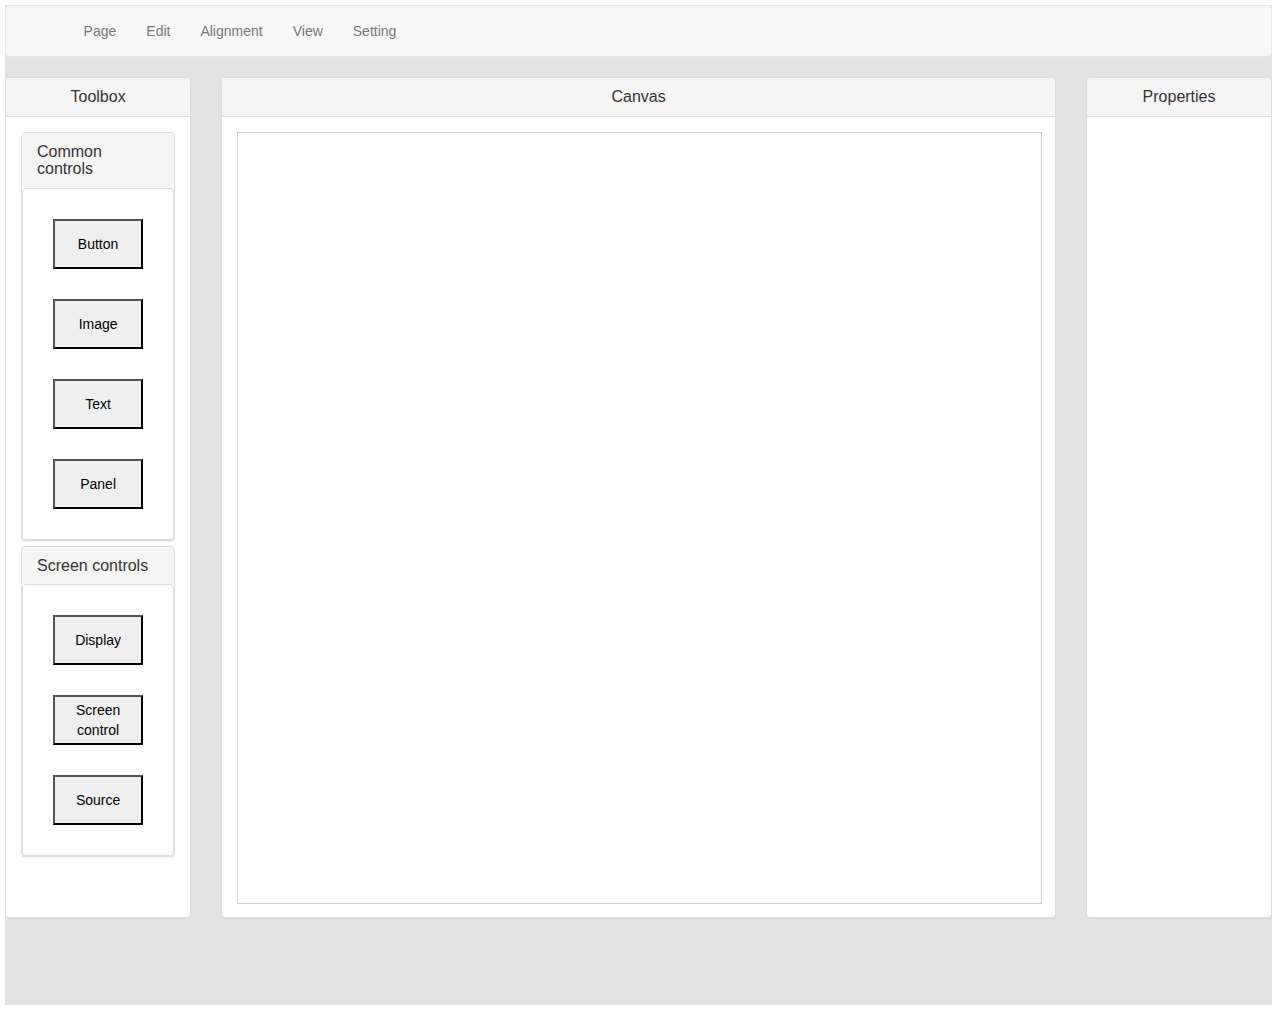
<file: uiEditor.html>
<!DOCTYPE html>
<html>
    <head>
        <meta http-equiv="Content-Type" content="text/html; charset=UTF-8">
        <title>UI editor</title>
        <link href="js/libs/twitter-bootstrap/css/bootstrap.css" rel="stylesheet" />    
		<link href="js/libs/colorPicker/css/bootstrap-colorpicker.css" rel="stylesheet"/>		
        <link href="style.css" rel="stylesheet" />
        <script src="js/libs/jquery/jquery.js"></script>
        <script src="js/libs/twitter-bootstrap/js/bootstrap.js"></script>
		<script src="js/libs/colorPicker/js/bootstrap-colorpicker.js"></script>
        <script src="js/libs/bootbox/bootbox.js"></script>
        <script src="Notify.js"></script>
        <script src="uiEditor.js"></script>
        <script src="main.js"></script>
    </head>
    <body onload="uiEditor.mainApp.init()">
        <div id="main">
            <nav  class="navbar navbar-default">
                <div class="navbar-inner">
                    <div class="container">                       
                        <ul class="nav navbar-nav">
                            <li class="dropdown"><a>Page</a>
                                <ul class="dropdown-menu">
                                    <!--<li><a class=dropdown-toggle" data-toggle="dropdown">New page</a></li>-->
                                    <li><a class=dropdown-toggle" data-toggle="dropdown">New page</a></li>
                                    <li><a class=dropdown-toggle" data-toggle="dropdown">Open</a></li>
                                    <li><a class=dropdown-toggle" data-toggle="dropdown" onclick="ns.saveToJson()">Save</a></li>
                                    <li><a class=dropdown-toggle" data-toggle="dropdown">Save as</a></li>
                                </ul>
                            </li>
                            <li class="dropdown"><a>Edit</a>
                                <ul class="dropdown-menu">
                                    <li><a class=dropdown-toggle" data-toggle="dropdown">Cut</a></li>
                                    <li><a class=dropdown-toggle" data-toggle="dropdown">Copy</a></li>
                                    <li><a class=dropdown-toggle" data-toggle="dropdown">Paste</a></li>
                                    <li><a class=dropdown-toggle" data-toggle="dropdown">Delete</a></li>
                                </ul>
                            </li>
                            <li class="dropdown"><a>Alignment</a>
                                <ul class="dropdown-menu">
                                    <li><a class="dropdown-toggle" data-toggle="dropdown" onclick="ns.alignSizes()">Size alignment</a></li>
                                    <li><a class="dropdown-toggle" data-toggle="dropdown" onclick="ns.alignHorizontal()">Horizontal alignment</a></li>  
                                    <li><a class="dropdown-toggle" data-toggle="dropdown" onclick="ns.alignVertical()">Vertical alignment</a></li>                               
									<li><a class="dropdown-toggle" data-toggle="dropdown" onclick="ns.alignIntervalsHorizontal()">Horizontal interval alignment</a></li>
                                    <li><a class="dropdown-toggle" data-toggle="dropdown" onclick="ns.alignIntervalsVertical()">Vertical interval alignment</a></li>
								</ul>
                            </li>
                            <li class="dropdown"><a>View</a>
                                <ul class="dropdown-menu">
                                    <li><a class="dropdown-toggle" data-toggle="dropdown">Preview</a></li>
                                </ul>
                            </li>
                            <li class="dropdown"><a>Setting</a></a>
                                <ul class="dropdown-menu">
                                    <li><a class="dropdown-toggle" data-toggle="dropdown">Screen resolution</a></li>
                                    <li><a class="dropdown-toggle" data-toggle="dropdown">Device type</a></li>
                                </ul>
                            </li>
                        </ul>
                    </div>
                </div>
            </nav>

            <div class="container-fluid">
                <div class="row">
                    <div class="col-md-2">
                        <div class="panel panel-default">
                            <div class="panel-heading text-center">
                                <h3 class="panel-title">Toolbox</h3>
                            </div>
                            <div class="panel-body toolboxPanel">
                                <div class="panel-group" id="accordion">
                                    <div class="panel panel-default">
                                        <div class="panel-heading">
                                            <h4 class="panel-title">
                                                Common controls
                                            </h4>
                                        </div>
                                        <div id="commonControls" class="panel panel-default">
                                            <div class="panel-body toolBoxChildPanel">
                                                <button onclick="uiEditor.mainApp.setChosenComponent('button')">Button</button>
                                                <button onclick="uiEditor.mainApp.setChosenComponent('image')">Image</button>

                                                <button onclick="uiEditor.mainApp.setChosenComponent('text')">Text</button>
                                                <button onclick="uiEditor.mainApp.setChosenComponent('panel')">Panel</button>
                                            </div>
                                        </div>
                                    </div>
                                    <div class="panel panel-default">
                                        <div class="panel-heading">
                                            <h4 class="panel-title">
                                                Screen controls
                                            </h4>
                                        </div>
                                        <div id="screenControls" class="panel panel-default">
                                            <div class="panel-body toolBoxChildPanel">
                                                <button onclick="uiEditor.mainApp.setChosenComponent('display')">Display</button>
                                                <button onclick="uiEditor.mainApp.setChosenComponent('screenControl')">Screen control</button>
                                                <button onclick="uiEditor.mainApp.setChosenComponent('source')">Source</button>
                                            </div>
                                        </div>
                                    </div>
                                </div>
                            </div>
                        </div>
                    </div>
                    <div class="col-md-8">
                        <div class="panel panel-default">
                            <div class="panel-heading text-center">
                                <h3 class="panel-title">Canvas</h3>
                            </div>
                            <div class="panel-body canvasPanel">
                                <div>
                                    <canvas id="myCanvas" width="1210" height="762" style="border: 1px solid #d3d3d3"></canvas>
                                </div>                                
                            </div>
                        </div>
                    </div>
                    <div class="col-md-2">
                        <div class="panel panel-default">
                            <div class="panel-heading text-center">
                                <h3 class="panel-title">Properties</h3>
                            </div>
                            <div class="panel-body propertiesPanel" id="properties">

                            </div>
                        </div>
                    </div>
                </div>
            </div>  

            <nav class="context-menu">
                <ul class="context-menu__items">
                    <li class="context-menu__item">
                        <a href="#" class="context-menu__link">
                            Copy
                        </a>
                    </li>
                    <li class="context-menu__item">
                        <a href="#" class="context-menu__link">
                            Paste
                        </a>
                    </li>
                    <li class="context-menu__item">
                        <a href="#" class="context-menu__link">
                            Delete
                        </a>
                    </li>

                </ul>
            </nav>    
            <div class="bb-alert alert alert-info" style="display: none;">
                <span>Hello . You've chosen <b>Really awesome</b></span>
            </div>
    </body>
</html>
</file>
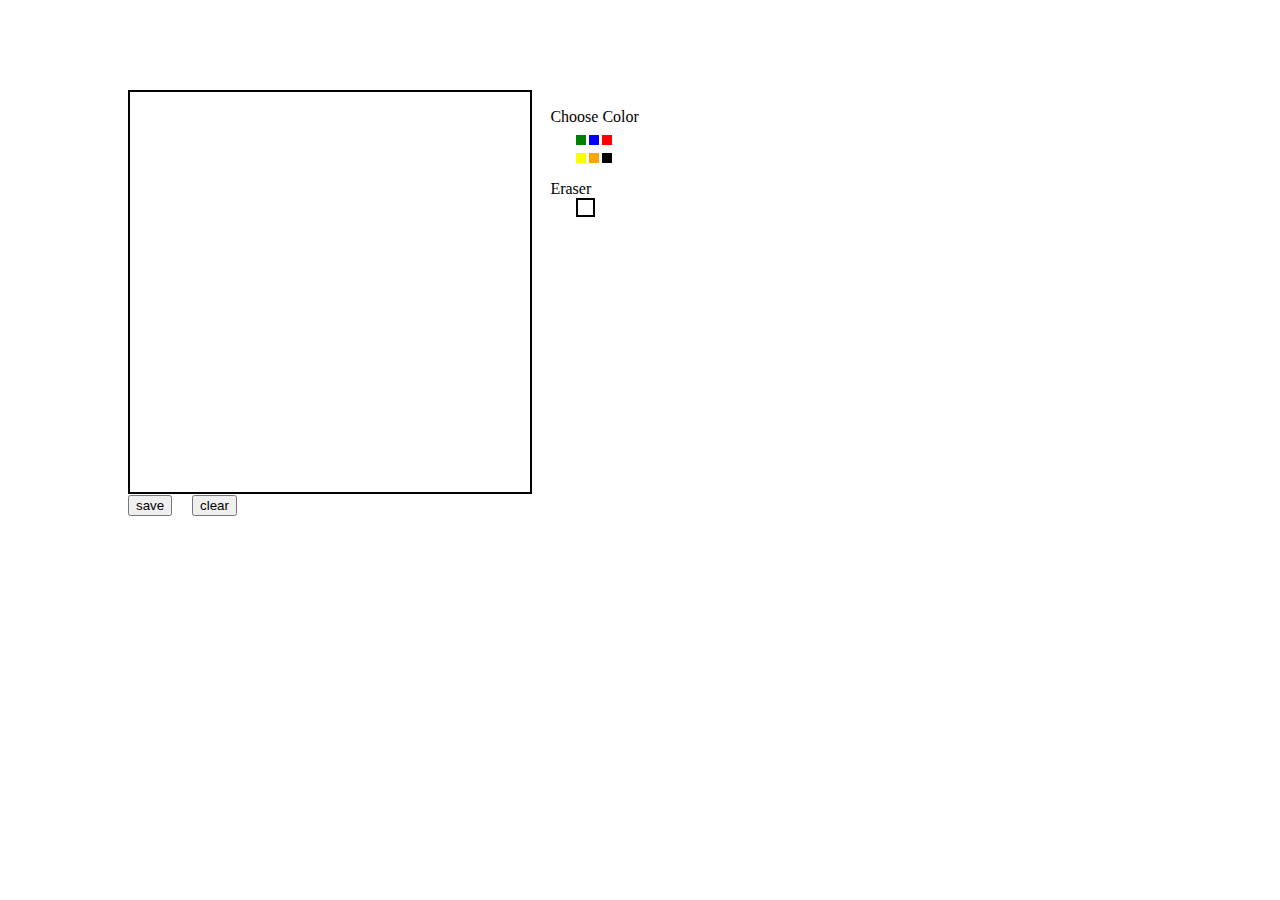
<file: web/index1.html>
<!DOCTYPE html>
<!--
To change this license header, choose License Headers in Project Properties.
To change this template file, choose Tools | Templates
and open the template in the editor.
-->
<html>
<script type="text/javascript">
var canvas, ctx, flag = false,
    prevX = 0,
    currX = 0,
    prevY = 0,
    currY = 0,
    dot_flag = false;

var x = "black",
    y = 2;

function init() {
    canvas = document.getElementById('can');
    ctx = canvas.getContext("2d");
    w = canvas.width;
    h = canvas.height;

    canvas.addEventListener("mousemove", function (e) {
        findxy('move', e)
    }, false);
    canvas.addEventListener("mousedown", function (e) {
        findxy('down', e)
    }, false);
    canvas.addEventListener("mouseup", function (e) {
        findxy('up', e)
    }, false);
    canvas.addEventListener("mouseout", function (e) {
        findxy('out', e)
    }, false);
}

function color(obj) {
    switch (obj.id) {
        case "green":
            x = "green";
            break;
        case "blue":
            x = "blue";
            break;
        case "red":
            x = "red";
            break;
        case "yellow":
            x = "yellow";
            break;
        case "orange":
            x = "orange";
            break;
        case "black":
            x = "black";
            break;
        case "white":
            x = "white";
            break;
    }
    if (x == "white") y = 14;
    else y = 2;

}

function draw() {
    ctx.beginPath();
    ctx.moveTo(prevX, prevY);
    ctx.lineTo(currX, currY);
    ctx.strokeStyle = x;
    ctx.lineWidth = y;
    ctx.stroke();
    ctx.closePath();
}

function erase() {
    var m = confirm("Want to clear");
    if (m) {
        ctx.clearRect(0, 0, w, h);
        document.getElementById("canvasimg").style.display = "none";
    }
}

function save() {
    document.getElementById("canvasimg").style.border = "2px solid";
    var dataURL = canvas.toDataURL();
    document.getElementById("canvasimg").src = dataURL;
    document.getElementById("canvasimg").style.display = "inline";
}

function findxy(res, e) {
    if (res == 'down') {
        prevX = currX;
        prevY = currY;
        currX = e.clientX - canvas.offsetLeft;
        currY = e.clientY - canvas.offsetTop;

        flag = true;
        dot_flag = true;
        if (dot_flag) {
            ctx.beginPath();
            ctx.fillStyle = x;
            ctx.fillRect(currX, currY, 2, 2);
            ctx.closePath();
            dot_flag = false;
        }
    }
    if (res == 'up' || res == "out") {
        flag = false;
    }
    if (res == 'move') {
        if (flag) {
            prevX = currX;
            prevY = currY;
            currX = e.clientX - canvas.offsetLeft;
            currY = e.clientY - canvas.offsetTop;
            draw();
        }
    }
}
</script>
<body onload="init()">
    <canvas id="can" width="400" height="400" style="position:absolute;top:10%;left:10%;border:2px solid;"></canvas>
    <div style="position:absolute;top:12%;left:43%;">Choose Color</div>
    <div style="position:absolute;top:15%;left:45%;width:10px;height:10px;background:green;" id="green" onclick="color(this)"></div>
    <div style="position:absolute;top:15%;left:46%;width:10px;height:10px;background:blue;" id="blue" onclick="color(this)"></div>
    <div style="position:absolute;top:15%;left:47%;width:10px;height:10px;background:red;" id="red" onclick="color(this)"></div>
    <div style="position:absolute;top:17%;left:45%;width:10px;height:10px;background:yellow;" id="yellow" onclick="color(this)"></div>
    <div style="position:absolute;top:17%;left:46%;width:10px;height:10px;background:orange;" id="orange" onclick="color(this)"></div>
    <div style="position:absolute;top:17%;left:47%;width:10px;height:10px;background:black;" id="black" onclick="color(this)"></div>
    <div style="position:absolute;top:20%;left:43%;">Eraser</div>
    <div style="position:absolute;top:22%;left:45%;width:15px;height:15px;background:white;border:2px solid;" id="white" onclick="color(this)"></div>
    <img id="canvasimg" style="position:absolute;top:10%;left:52%;" style="display:none;">
    <input type="button" value="save" id="btn" size="30" onclick="save()" style="position:absolute;top:55%;left:10%;">
    <input type="button" value="clear" id="clr" size="23" onclick="erase()" style="position:absolute;top:55%;left:15%;">
</body>
</html>
</file>
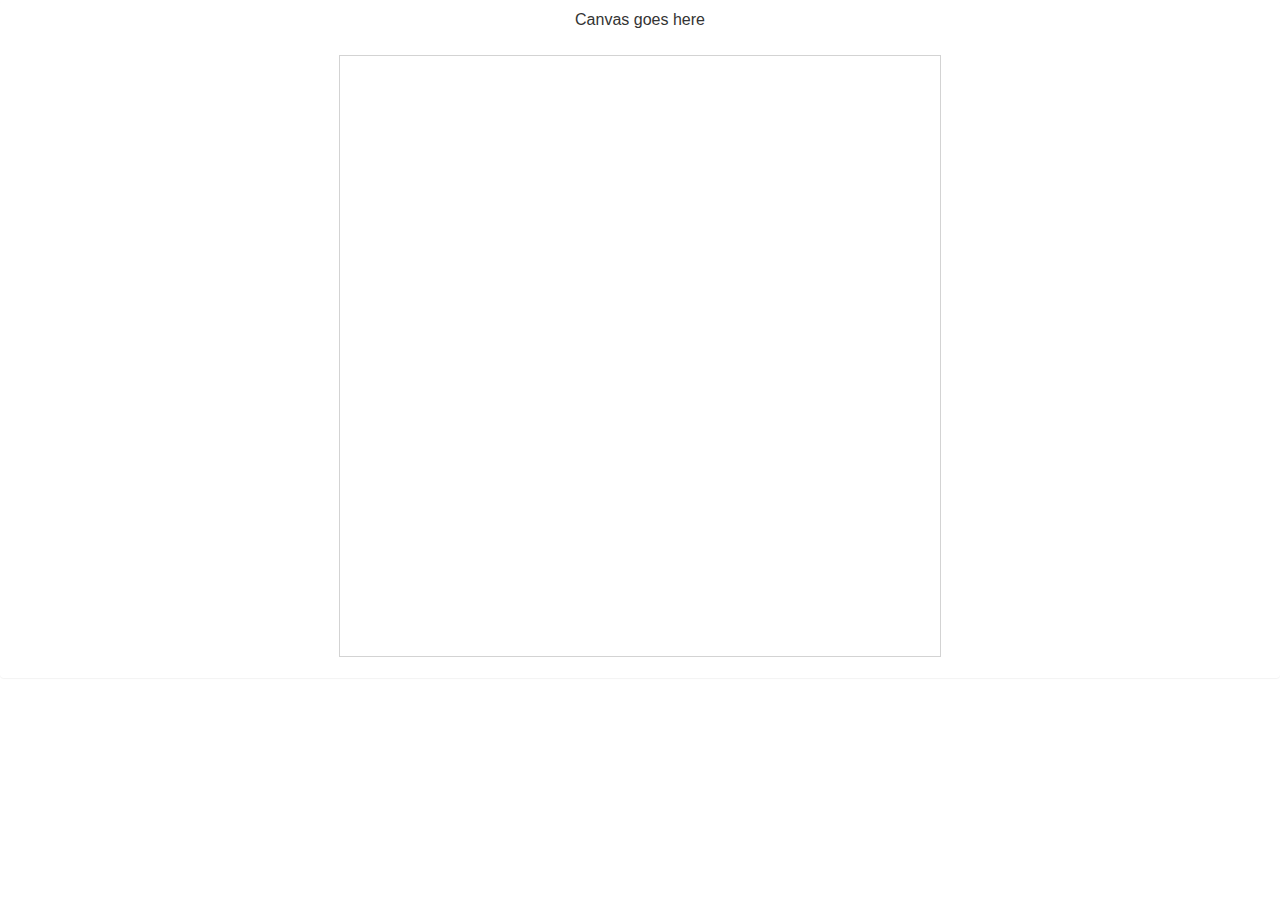
<file: web/index2.html>
<!--
To change this license header, choose License Headers in Project Properties.
To change this template file, choose Tools | Templates
and open the template in the editor.
-->
<!DOCTYPE html>
<html>
    <head>
        <link href="js/libs/twitter-bootstrap/css/bootstrap.css" rel="stylesheet"/>
        <link href="style.css" rel="stylesheet" />
        <script>
            function init() {
                var c = document.getElementById("myCanvas");

                c.addEventListener("mousedown", function (e) {
                    draw(e);
                }, false);
            }

            function draw(e) {
                var c = document.getElementById("myCanvas");
                console.log(c);
                var ctx = c.getContext("2d");
                var x = e.clientX - c.offsetLeft;
                var y = e.clientY - c.offsetTop;
                ctx.rect(x, y, 150, 100);
                ctx.stroke();
            }

        </script> 
    </head>
    <body onload="init()">

        <div class="container-fluid">
            <div class="row">
                <div class="col-md-12 text-center">
                    <div class="panel">
                        <div class="panel-heading">
                            <h3 class="panel-title">Canvas goes here</h3>
                        </div>
                        <div class="panel-body">
                             <canvas id="myCanvas" width="600" height="600" style="border: 1px solid #d3d3d3">
                        Your browser does not support the HTML5 canvas tag.</canvas>
                        </div>
                    </div>
                </div>
            </div>
        </div>




        <!--<script>
        
        var c = document.getElementById("myCanvas");
        var ctx = c.getContext("2d");
        ctx.beginPath();
        ctx.moveTo(20, 20);
        ctx.lineTo(20, 100);
        ctx.lineTo(70, 100);
        ctx.strokeStyle = "red";
        ctx.stroke();
        
        </script> -->

    </body>
</html>
</file>
<file: style.css>
/*
To change this license header, choose License Headers in Project Properties.
To change this template file, choose Tools | Templates
and open the template in the editor.
*/
/* 
    Created on : Jun 16, 2015, 1:25:06 PM
    Author     : Shokhrukh
*/

body{

}
#main{
    width: 99%;
    height: 1000px;
    margin: 5px;
    background-color: hsl(0, 0%, 89%);
}

/*#menu{
    width: 99%;
    margin: 5px;
    display: block;
    background-color: hsl(0, 0%, 80%);
    position: fixed;
    
}

#menu ul{
    list-style: none;
    position: relative;
    float: left;
    margin: 0;
    padding: 0;

}

#menu ul li{
    position: relative;
    float: left;
    margin: 0;
    padding: 0;
    display: block;
    color: #333;
    text-decoration: none;
    font-weight: 700;
    font-size: 12px;
    line-height: 32px;
    padding: 0 15px;
    
}

#menu ul li.current-menu-item{
    background: #ddd;
}

#menu ul li:hover{
    background: #f6f6f6;
}

#menu ul ul{
    display: none;
    position: absolute;
    top: 100%;
    left: 0;
    background: #fff;
    padding: 0;
}

#menu ul ul li{
    float: none;
    width: 200px;
}

#menu ul ul ul{
    top: 0;
    left: 100%;
}

#menu ul li:hover > ul{
    display:block;
}*/


.dropdown:hover > .dropdown-menu{
    display: block;
}

.toolboxPanel{
    display: flex;
    flex-direction: column;
    flex-wrap: nowrap;
    height: 800px;
}

.toolBoxChildPanel{
    display: flex;
    flex-direction: column;
    flex-wrap: nowrap;

}

.toolboxPanel button{
    height: 50px;
    margin: 15px;
}

.canvasPanel {
    height: 800px;
}

/*#myCanvas{
    margin: auto;
    width: 100%;
    height: 100%;
    border: 1px solid #d3d3d3;

}*/

.propertiesPanel{
    height: 800px;
}



.param{
    margin-bottom: 20px;
}

.param input[type]{
    width: 100%;
    border: 1px solid #d3d3d3;
}

.param select{
    width: 100%;
    border: 1px solid #d3d3d3;
}

.right{
    text-align: right;
}

.context-menu{
    display: none;
}


.bb-alert {
  position: fixed;
  bottom: 25%;
  right: 0;
  margin-bottom: 0;
  font-size: 1.2em;
  padding: 1em 1.3em;
  z-index: 2000;
}


.alert-info {
  color: #31708f;
  background-color: #d9edf7;
  border-color: #bce8f1;
}

.alert {
  padding: 15px;
  margin-bottom: 20px;
  border: 1px solid transparent;
  border-radius: 4px;
}

.flex-form{
    display: inline-flex;
    flex-wrap: wrap;
    flex-direction: row;
    align-content: space-between;
}

.flex-item{
    display: block;
    width: 50px;
    height: 50px;
}

.flex-item input[type="checkbox"]{
    margin-left: -15px;
}

.flexContainer{
    display: flex;
    flex-flow: column wrap;
    justify-content: space-between;
    align-items: center;
}
</file>
<file: web/style.css>
/*
To change this license header, choose License Headers in Project Properties.
To change this template file, choose Tools | Templates
and open the template in the editor.
*/
/* 
    Created on : Jun 16, 2015, 1:25:06 PM
    Author     : Shokhrukh
*/

body{

}
#main{
    width: 99%;
    height: 1000px;
    margin: 5px;
    background-color: hsl(0, 0%, 89%);
}

/*#menu{
    width: 99%;
    margin: 5px;
    display: block;
    background-color: hsl(0, 0%, 80%);
    position: fixed;
    
}

#menu ul{
    list-style: none;
    position: relative;
    float: left;
    margin: 0;
    padding: 0;

}

#menu ul li{
    position: relative;
    float: left;
    margin: 0;
    padding: 0;
    display: block;
    color: #333;
    text-decoration: none;
    font-weight: 700;
    font-size: 12px;
    line-height: 32px;
    padding: 0 15px;
    
}

#menu ul li.current-menu-item{
    background: #ddd;
}

#menu ul li:hover{
    background: #f6f6f6;
}

#menu ul ul{
    display: none;
    position: absolute;
    top: 100%;
    left: 0;
    background: #fff;
    padding: 0;
}

#menu ul ul li{
    float: none;
    width: 200px;
}

#menu ul ul ul{
    top: 0;
    left: 100%;
}

#menu ul li:hover > ul{
    display:block;
}*/


.dropdown:hover > .dropdown-menu{
    display: block;
}

.toolboxPanel{
    display: flex;
    flex-direction: column;
    flex-wrap: nowrap;
    height: 870px;
}

.toolBoxChildPanel{
    display: flex;
    flex-direction: column;
    flex-wrap: nowrap;

}

.toolboxPanel button{
    height: 50px;
    margin: 15px;
}

.canvasPanel {
    height: 870px;
    text-align: center;
}

/*#myCanvas{
    margin: auto;
    width: 100%;
    height: 100%;
    border: 1px solid #d3d3d3;

}*/

.propertiesPanel{
    height: 870px;
}



.param{
    margin-bottom: 20px;
}

.param input[type]{
    width: 100%;
    border: 1px solid #d3d3d3;
}

.param select{
    width: 100%;
    border: 1px solid #d3d3d3;
}

.right{
    text-align: right;
}

.context-menu{
    display: none;
}


.bb-alert {
  position: fixed;
  bottom: 25%;
  right: 0;
  margin-bottom: 0;
  font-size: 1.2em;
  padding: 1em 1.3em;
  z-index: 2000;
}


.alert-info {
  color: #31708f;
  background-color: #d9edf7;
  border-color: #bce8f1;
}

.alert {
  padding: 15px;
  margin-bottom: 20px;
  border: 1px solid transparent;
  border-radius: 4px;
}

.flex-form{
    display: inline-flex;
    flex-wrap: wrap;
    flex-direction: row;
    align-content: space-between;
}

.flex-item{
    display: block;
    width: 50px;
    height: 50px;
}

.flex-item input[type="checkbox"]{
    margin-left: -15px;
}

.flexContainer{
    display: flex;
    flex-flow: column wrap;
    justify-content: space-between;
    align-items: center;
}



/*experiment*/
a.boxclose{
    float:right;
    margin-top:-25px;
    margin-right:1px;
    cursor:pointer;
    color: #fff;
    border: 1px solid #AEAEAE;
    border-radius: 20px;
    background: #605F61;
    font-size: 20px;
    display: inline-block;
    line-height: 0px;
    padding: 11px 3px;       
}

.boxclose:before {
    content: "×";

}
</file>
